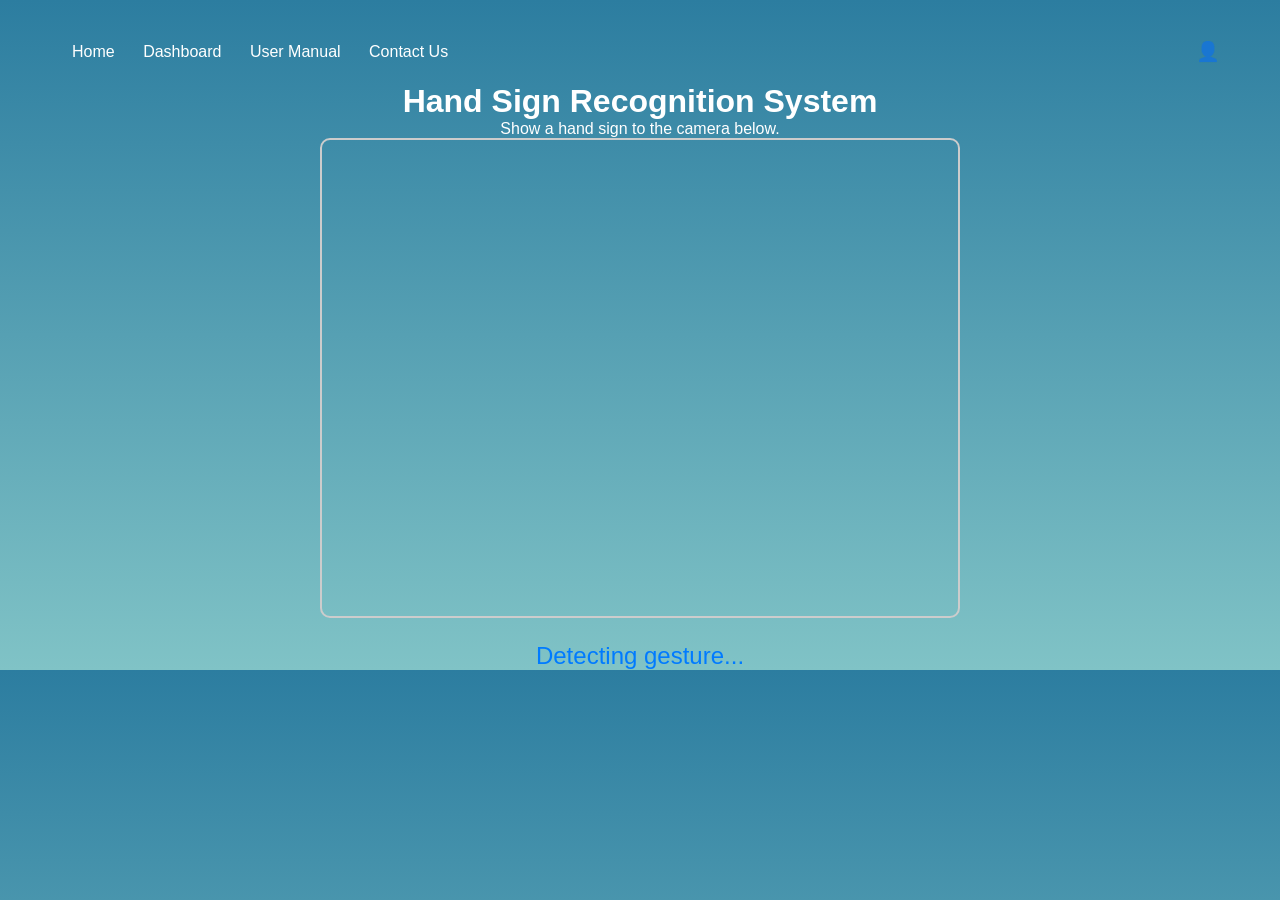
<file: index.html>
<!DOCTYPE html>
<html>
  <head>
    <meta charset="UTF-8" />
    <title>Hand Sign Recognition</title>
    <link rel="stylesheet" href="/static/style.css" />
    <style>
      body {
        font-family: Arial;
        text-align: center;
        background-color: #f2f2f2;
        padding-top: 20px;
      }
      video {
        border: 2px solid #ccc;
        border-radius: 10px;
      }
      #result {
        font-size: 24px;
        margin-top: 20px;
        color: #007bff;
      }
      #loading {
        display: none;
        font-size: 18px;
        color: #ff4500;
      }
      nav ul {
        list-style-type: none;
        padding: 0;
        margin: 0;
        display: flex;
        justify-content: center;
        background-color: #333;
      }

      nav ul li {
        margin: 0 15px;
      }

      nav ul li a {
        color: white;
        text-decoration: none;
        font-size: 18px;
        padding: 10px 15px;
        display: block;
      }

      nav ul li a:hover {
        background-color: #575757;
        border-radius: 5px;
      }

      section {
        margin: 40px auto;
        max-width: 800px;
        text-align: left;
      }

      section h2 {
        color: #007bff;
      }

      section p {
        font-size: 16px;
        line-height: 1.6;
      }
    </style>
  </head>
  <body>
    <header>
      <nav>
        <a href="/smart_home">Home</a>
        <a href="/dashboard">Dashboard</a>
        <a href="/useManual">User Manual</a>
        <a href="/contact">Contact Us</a>
      </nav>
      <div class="user-icon">
        👤
        <div class="dropdown">
          <a href="/logout">Logout</a>
        </div>
      </div>
    </header>

    <h1>Hand Sign Recognition System</h1>
    <p>Show a hand sign to the camera below.</p>

    <video id="video" width="640" height="480" autoplay></video>
    <canvas id="canvas" width="640" height="480" style="display: none"></canvas>

    <div id="result">Detecting gesture...</div>
    <div id="loading">Processing...</div>

    <script>
      const video = document.getElementById("video");
      const canvas = document.getElementById("canvas");
      const result = document.getElementById("result");
      const ctx = canvas.getContext("2d");
      const loadingIndicator = document.getElementById("loading");

      // Start webcam stream
      async function setupCamera() {
        const stream = await navigator.mediaDevices.getUserMedia({
          video: true,
        });
        video.srcObject = stream;
      }

      // Capture frame and send to backend
      async function sendFrame() {
        loadingIndicator.style.display = "block";
        ctx.drawImage(video, 0, 0, canvas.width, canvas.height);
        const imageData = canvas.toDataURL("image/jpeg");

        try {
          const response = await fetch("/predict", {
            // Replace with your backend URL
            method: "POST",
            headers: {
              "Content-Type": "application/json",
            },
            body: JSON.stringify({ image: imageData }),
          });

          const data = await response.json();
          if (data.label) {
            result.textContent = `Gesture: ${data.label}`;
          } else {
            result.textContent = `Error: ${data.error || "Unknown"}`;
          }
        } catch (error) {
          result.textContent = "Error: Unable to process the request.";
        } finally {
          loadingIndicator.style.display = "none";
        }
      }

      // Setup camera and start prediction loop
      setupCamera().then(() => {
        setInterval(sendFrame, 1500); // send every 1.5 seconds
      });
    </script>
  </body>
</html>
</file>
<file: static/style.css>
/* General styles */
*,
:after,
:before {
  box-sizing: border-box;
}
* {
  margin: 0;
  padding: 0;
  font-family: "Inter", sans-serif;
}
body {
  margin: 0;
  font-family: "Open Sans", sans-serif;
  background: linear-gradient(to bottom, #2c7da0, #80c3c6);
  color: white;
}
.clearfix:after,
.clearfix:before {
  content: "";
  display: table;
}
.clearfix:after {
  clear: both;
  display: block;
}
a {
  color: inherit;
  text-decoration: none;
}

/* Announcement bar */
.announcement-bar {
  background-color: #34363a;
  color: white;
  font-size: 14px;
  padding: 10px 20px;
  display: flex;
  justify-content: space-between;
  align-items: center;
}
.announcement-bar a {
  color: #57a3f5;
  text-decoration: none;
  font-weight: bold;
}

/* Header */
header {
  display: flex;
  justify-content: space-between;
  align-items: center;
  padding: 20px 60px;
  background-color: transparent;
}
header img {
  height: 40px;
}
header nav a {
  margin: 0 12px;
  text-decoration: none;
  color: white;
  font-weight: 500;
}
header nav a:hover {
  color: #57a3f5;
}
.logo {
  font-size: 1.5rem;
  font-weight: bold;
}
.user-icon {
  font-size: 1.2rem;
  position: relative;
  display: inline-block;
  cursor: pointer;
}

/* Dropdown menu */
.user-icon .dropdown {
  display: none;
  position: absolute;
  right: 0;
  background-color: white;
  box-shadow: 0px 8px 16px rgba(0, 0, 0, 0.2);
  z-index: 1;
  border-radius: 4px;
  padding: 8px 0;
}

/* Dropdown menu items */
.user-icon .dropdown a {
  display: block;
  padding: 8px 16px;
  text-decoration: none;
  color: black;
  font-size: 14px;
}

.user-icon .dropdown a:hover {
  background-color: #f1f1f1;
}

/* Show dropdown on hover */
.user-icon:hover .dropdown {
  display: block;
}

/* Hero section */
.hero {
  position: relative;
  background-size: cover;
  background-position: center;
  height: 400px;
  display: flex;
  align-items: center;
  justify-content: center;
  color: white;
  text-align: center;
  padding: 60px 20px 30px;
}
.hero::before {
  content: "";
  position: absolute;
  top: 0;
  left: 0;
  right: 0;
  bottom: 0;
  background: rgba(0, 0, 0, 0.5);
}
.hero-content {
  position: relative;
  z-index: 1;
}
.hero h1 {
  font-size: 2.8rem;
  font-weight: 700;
  margin-bottom: 10px;
}
.hero p {
  font-size: 1.1rem;
  color: #d0f0f5;
  margin-bottom: 30px;
}
.hero button {
  background-color: #57a3f5;
  color: white;
  border: none;
  padding: 10px 20px;
  font-size: 16px;
  border-radius: 5px;
  cursor: pointer;
}
.hero button:hover {
  background-color: #94a2a8;
}

/* Search bar */
.search-bar {
  display: flex;
  justify-content: center;
  gap: 10px;
}
.search-bar input {
  padding: 14px 20px;
  width: 40%;
  border-radius: 30px;
  border: none;
  font-size: 1rem;
}
.search-bar button {
  padding: 14px 30px;
  border-radius: 30px;
  border: none;
  background-color: #ffffff;
  color: #2c7da0;
  font-weight: bold;
  cursor: pointer;
  transition: background 0.3s ease;
}
.search-bar button:hover {
  background-color: #e1f4f3;
}

/* Features section */
.features {
  display: grid;
  grid-template-columns: repeat(auto-fit, minmax(300px, 1fr));
  gap: 20px;
  padding: 40px 20px;
  max-width: 1200px;
  margin: 0 auto;
}
.feature {
  background-color: white;
  border-radius: 10px;
  box-shadow: 0 2px 4px rgba(0, 0, 0, 0.1);
  text-align: center;
  padding: 20px;
}
.feature img {
  height: 50px;
  margin-bottom: 15px;
}
.feature h3 {
  font-size: 20px;
  margin-bottom: 10px;
}
.feature p {
  font-size: 14px;
  color: #7c7c7d;
}

/* Cards */
.cards {
  display: flex;
  justify-content: center;
  flex-wrap: wrap;
  gap: 30px;
  padding: 40px;
}
.card {
  background-color: #ffffff;
  color: #333;
  padding: 20px;
  border-radius: 20px;
  width: 300px;
  box-shadow: 0 6px 20px rgba(0, 0, 0, 0.1);
}
.card.large {
  background: linear-gradient(
    to bottom right,
    rgba(255, 255, 255, 0.1),
    rgba(255, 255, 255, 0.05)
  );
  backdrop-filter: blur(10px);
  width: 420px;
  color: #fff;
}
.card-header {
  display: flex;
  justify-content: space-between;
  align-items: center;
  margin-bottom: 15px;
}
.card .badge {
  background-color: #4fc3f7;
  color: #fff;
  padding: 4px 10px;
  border-radius: 10px;
  font-size: 0.8rem;
}
.card img {
  width: 100%;
  height: auto;
  margin-top: 15px;
}
.learn-more {
  background-color: #7bdcb5;
  color: #053742;
  padding: 10px 20px;
  border: none;
  border-radius: 30px;
  margin-top: 20px;
  cursor: pointer;
}
.share-icons {
  display: flex;
  gap: 10px;
  margin-top: 20px;
  font-size: 1.2rem;
}

/* Footer */
footer {
  background-color: #34363a;
  color: #f4f4f4;
  padding: 20px;
  text-align: center;
}
footer a {
  color: #57a3f5;
  text-decoration: none;
}
footer a:hover {
  text-decoration: underline;
}

.login-wrap {
  width: 100%;
  margin: auto;
  max-width: 525px;
  min-height: 670px;
  position: relative;
  background: url(https://raw.githubusercontent.com/khadkamhn/day-01-login-form/master/img/bg.jpg)
    no-repeat center;
  box-shadow: 0 12px 15px 0 rgba(0, 0, 0, 0.24),
    0 17px 50px 0 rgba(0, 0, 0, 0.19);
}
.login-html {
  width: 100%;
  height: 100%;
  position: absolute;
  padding: 90px 70px 50px 70px;
  background: rgba(40, 57, 101, 0.9);
}
.login-html .sign-in-htm,
.login-html .sign-up-htm {
  top: 0;
  left: 0;
  right: 0;
  bottom: 0;
  position: absolute;
  transform: rotateY(180deg);
  backface-visibility: hidden;
  transition: all 0.4s linear;
}
.login-html .sign-in,
.login-html .sign-up,
.login-form .group .check {
  display: none;
}
.login-html .tab,
.login-form .group .label,
.login-form .group .button {
  text-transform: uppercase;
}
.login-html .tab {
  font-size: 22px;
  margin-right: 15px;
  padding-bottom: 5px;
  margin: 0 15px 10px 0;
  display: inline-block;
  border-bottom: 2px solid transparent;
}
.login-html .sign-in:checked + .tab,
.login-html .sign-up:checked + .tab {
  color: #fff;
  border-color: #1161ee;
}
.login-form {
  min-height: 345px;
  position: relative;
  perspective: 1000px;
  transform-style: preserve-3d;
}
.login-form .group {
  margin-bottom: 15px;
}
.login-form .group .label,
.login-form .group .input,
login-form .group .button {
  width: 100%;
  color: #fff;
  display: block;
}
.login-form .group .input,
.login-form .group .button {
  border: none;
  padding: 15px 20px;
  border-radius: 25px;
  background: rgba(255, 255, 255, 0.1);
}
.login-form .group input[data-type="password"] {
  text-security: circle;
  -webkit-text-security: circle;
}
.login-form .group .label {
  color: #aaa;
  font-size: 12px;
}
.login-form .group .button {
  background: #1161ee;
}
.login-form .group label .icon {
  width: 15px;
  height: 15px;
  border-radius: 2px;
  position: relative;
  display: inline-block;
  background: rgba(255, 255, 255, 0.1);
}
.login-form .group label .icon:before,
.login-form .group label .icon:after {
  content: "";
  width: 10px;
  height: 2px;
  background: #fff;
  position: absolute;
  transition: all 0.2s ease-in-out 0s;
}
.login-form .group label .icon:before {
  left: 3px;
  width: 5px;
  bottom: 6px;
  transform: scale(0) rotate(0);
}
.login-form .group label .icon:after {
  top: 6px;
  right: 0;
  transform: scale(0) rotate(0);
}
.login-form .group .check:checked + label {
  color: #fff;
}
.login-form .group .check:checked + label .icon {
  background: #1161ee;
}
.login-form .group .check:checked + label .icon:before {
  transform: scale(1) rotate(45deg);
}
.login-form .group .check:checked + label .icon:after {
  transform: scale(1) rotate(-45deg);
}
.login-html
  .sign-in:checked
  + .tab
  + .sign-up
  + .tab
  + .login-form
  .sign-in-htm {
  transform: rotate(0);
}
.login-html .sign-up:checked + .tab + .login-form .sign-up-htm {
  transform: rotate(0);
}

.hr {
  height: 2px;
  margin: 60px 0 50px 0;
  background: rgba(255, 255, 255, 0.2);
}
.foot-lnk {
  text-align: center;
}

/* Add styles for input focus */
input:focus {
  background-color: white;
  outline: none;
  border: 2px solid #2c7da0;
  transition: background-color 0.3s ease, border 0.3s ease;
}

/* Styling specific to the Smart Home page */
.smart-home-body {
  margin: 0;
  font-family: "Segoe UI", sans-serif;
  background-color: #f2f8f6;
}

.smart-home-hero-section {
  display: flex;
  justify-content: space-between;
  align-items: center;
  padding: 105px 140px; /* Increased by 75% */
}

.smart-home-hero-text {
  max-width: 40%;
}

.smart-home-hero-text h1 {
  font-size: 48px;
  color: #111;
  line-height: 1.2;
  margin-bottom: 20px;
}

.smart-home-hero-text p {
  font-size: 18px;
  color: #333;
  margin-bottom: 30px;
}

.smart-home-cta-button {
  display: inline-block;
  background-color: #2e7d5e;
  color: white;
  padding: 12px 24px;
  border-radius: 6px;
  text-decoration: none;
  font-weight: 600;
}

.smart-home-cta-button:hover {
  background-color: #25694c;
}

.smart-home-hero-image img {
  max-width: 875px; /* Increased by 75% */
  border-radius: 12px;
  box-shadow: 0 8px 20px rgba(0, 0, 0, 0.1);
}
</file>
